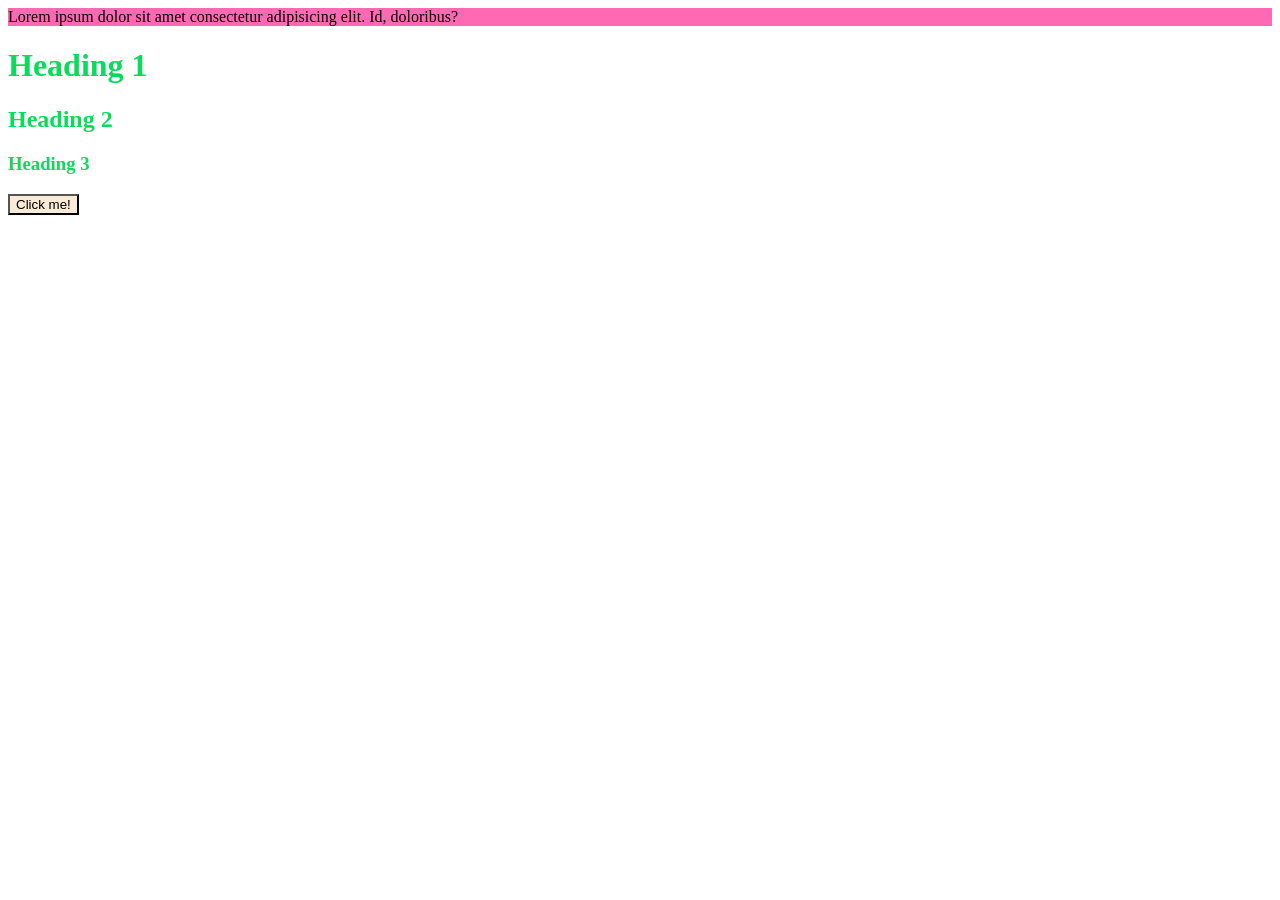
<file: basicCSS/index.html>
<!DOCTYPE html>
<html lang="en">
<head>
    <meta charset="UTF-8">
    <meta name="viewport" content="width=device-width, initial-scale=1.0">
    <title>Level 1</title>
    <link rel="stylesheet" href="style.css">
</head>
<body>

    <div id="box">

        Lorem ipsum dolor sit amet consectetur adipisicing elit. Id, doloribus?

    </div>

    <h1 class="Heading">Heading 1</h1>
    <h2 class="Heading">Heading 2</h2>
    <h3 class="Heading">Heading 3</h3>


    <button>Click me!</button>
</body>
</html>
</file>
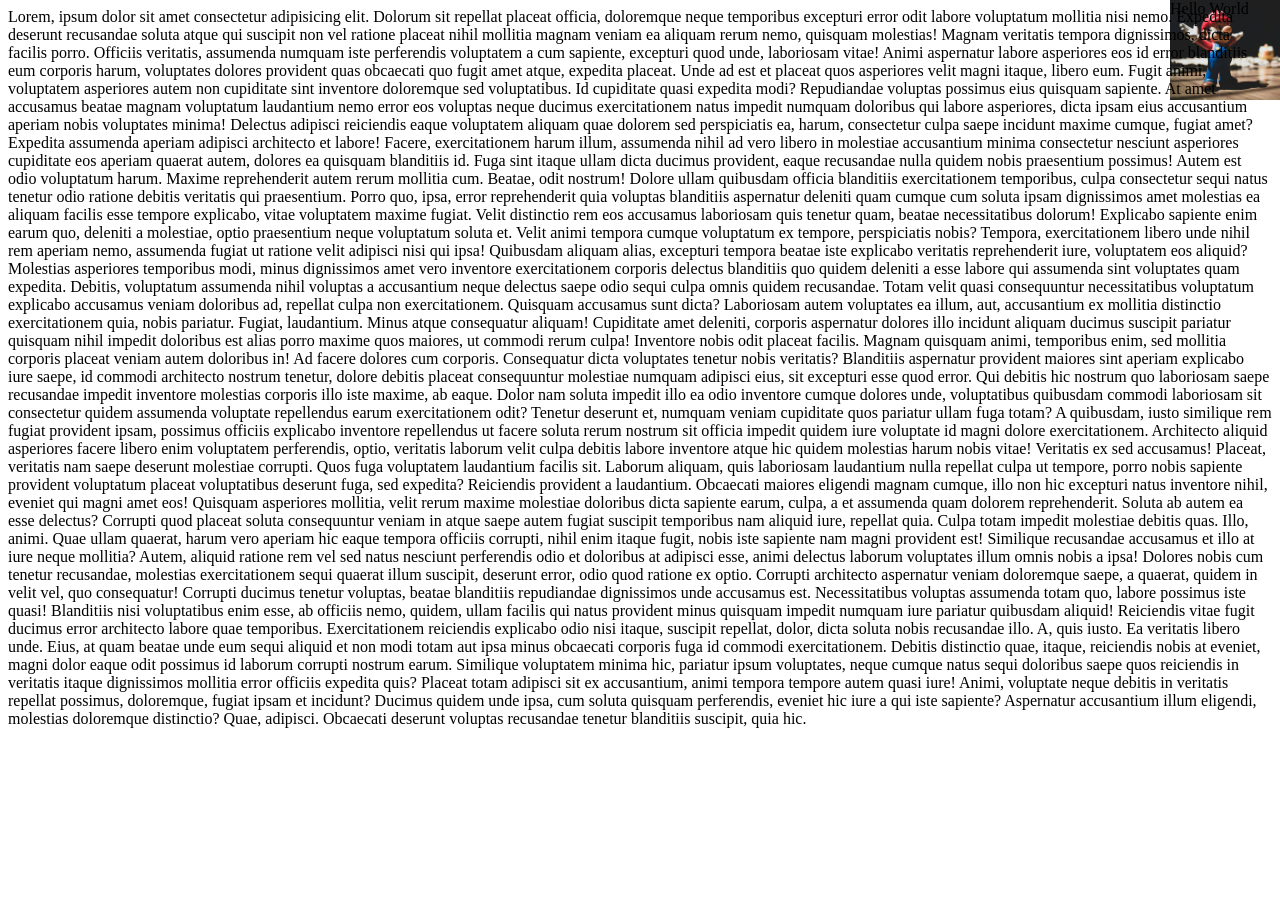
<file: flexCSS/index.html>
<!DOCTYPE html>
<html lang="en">
<head>
    <meta charset="UTF-8">
    <meta name="viewport" content="width=device-width, initial-scale=1.0">
    <title>Level 5 CSS
    </title>
    <link rel="stylesheet" href="style.css">
</head>
<body>
    <div id="bg">

        Hello World

    </div>
<div id="bg2">

        Lorem, ipsum dolor sit amet consectetur adipisicing elit. Dolorum sit repellat placeat officia, doloremque neque temporibus excepturi error odit labore voluptatum mollitia nisi nemo. Expedita deserunt recusandae soluta atque qui suscipit non vel ratione placeat nihil mollitia magnam veniam ea aliquam rerum nemo, quisquam molestias! Magnam veritatis tempora dignissimos, dicta facilis porro. Officiis veritatis, assumenda numquam iste perferendis voluptatem a cum sapiente, excepturi quod unde, laboriosam vitae! Animi aspernatur labore asperiores eos id error blanditiis eum corporis harum, voluptates dolores provident quas obcaecati quo fugit amet atque, expedita placeat. Unde ad est et placeat quos asperiores velit magni itaque, libero eum. Fugit animi, voluptatem asperiores autem non cupiditate sint inventore doloremque sed voluptatibus. Id cupiditate quasi expedita modi? Repudiandae voluptas possimus eius quisquam sapiente. At amet accusamus beatae magnam voluptatum laudantium nemo error eos voluptas neque ducimus exercitationem natus impedit numquam doloribus qui labore asperiores, dicta ipsam eius accusantium aperiam nobis voluptates minima! Delectus adipisci reiciendis eaque voluptatem aliquam quae dolorem sed perspiciatis ea, harum, consectetur culpa saepe incidunt maxime cumque, fugiat amet? Expedita assumenda aperiam adipisci architecto et labore! Facere, exercitationem harum illum, assumenda nihil ad vero libero in molestiae accusantium minima consectetur nesciunt asperiores cupiditate eos aperiam quaerat autem, dolores ea quisquam blanditiis id. Fuga sint itaque ullam dicta ducimus provident, eaque recusandae nulla quidem nobis praesentium possimus! Autem est odio voluptatum harum. Maxime reprehenderit autem rerum mollitia cum. Beatae, odit nostrum! Dolore ullam quibusdam officia blanditiis exercitationem temporibus, culpa consectetur sequi natus tenetur odio ratione debitis veritatis qui praesentium. Porro quo, ipsa, error reprehenderit quia voluptas blanditiis aspernatur deleniti quam cumque cum soluta ipsam dignissimos amet molestias ea aliquam facilis esse tempore explicabo, vitae voluptatem maxime fugiat. Velit distinctio rem eos accusamus laboriosam quis tenetur quam, beatae necessitatibus dolorum! Explicabo sapiente enim earum quo, deleniti a molestiae, optio praesentium neque voluptatum soluta et. Velit animi tempora cumque voluptatum ex tempore, perspiciatis nobis? Tempora, exercitationem libero unde nihil rem aperiam nemo, assumenda fugiat ut ratione velit adipisci nisi qui ipsa! Quibusdam aliquam alias, excepturi tempora beatae iste explicabo veritatis reprehenderit iure, voluptatem eos aliquid? Molestias asperiores temporibus modi, minus dignissimos amet vero inventore exercitationem corporis delectus blanditiis quo quidem deleniti a esse labore qui assumenda sint voluptates quam expedita. Debitis, voluptatum assumenda nihil voluptas a accusantium neque delectus saepe odio sequi culpa omnis quidem recusandae. Totam velit quasi consequuntur necessitatibus voluptatum explicabo accusamus veniam doloribus ad, repellat culpa non exercitationem. Quisquam accusamus sunt dicta? Laboriosam autem voluptates ea illum, aut, accusantium ex mollitia distinctio exercitationem quia, nobis pariatur. Fugiat, laudantium. Minus atque consequatur aliquam! Cupiditate amet deleniti, corporis aspernatur dolores illo incidunt aliquam ducimus suscipit pariatur quisquam nihil impedit doloribus est alias porro maxime quos maiores, ut commodi rerum culpa! Inventore nobis odit placeat facilis. Magnam quisquam animi, temporibus enim, sed mollitia corporis placeat veniam autem doloribus in! Ad facere dolores cum corporis. Consequatur dicta voluptates tenetur nobis veritatis? Blanditiis aspernatur provident maiores sint aperiam explicabo iure saepe, id commodi architecto nostrum tenetur, dolore debitis placeat consequuntur molestiae numquam adipisci eius, sit excepturi esse quod error. Qui debitis hic nostrum quo laboriosam saepe recusandae impedit inventore molestias corporis illo iste maxime, ab eaque. Dolor nam soluta impedit illo ea odio inventore cumque dolores unde, voluptatibus quibusdam commodi laboriosam sit consectetur quidem assumenda voluptate repellendus earum exercitationem odit? Tenetur deserunt et, numquam veniam cupiditate quos pariatur ullam fuga totam? A quibusdam, iusto similique rem fugiat provident ipsam, possimus officiis explicabo inventore repellendus ut facere soluta rerum nostrum sit officia impedit quidem iure voluptate id magni dolore exercitationem. Architecto aliquid asperiores facere libero enim voluptatem perferendis, optio, veritatis laborum velit culpa debitis labore inventore atque hic quidem molestias harum nobis vitae! Veritatis ex sed accusamus! Placeat, veritatis nam saepe deserunt molestiae corrupti. Quos fuga voluptatem laudantium facilis sit. Laborum aliquam, quis laboriosam laudantium nulla repellat culpa ut tempore, porro nobis sapiente provident voluptatum placeat voluptatibus deserunt fuga, sed expedita? Reiciendis provident a laudantium. Obcaecati maiores eligendi magnam cumque, illo non hic excepturi natus inventore nihil, eveniet qui magni amet eos! Quisquam asperiores mollitia, velit rerum maxime molestiae doloribus dicta sapiente earum, culpa, a et assumenda quam dolorem reprehenderit. Soluta ab autem ea esse delectus? Corrupti quod placeat soluta consequuntur veniam in atque saepe autem fugiat suscipit temporibus nam aliquid iure, repellat quia. Culpa totam impedit molestiae debitis quas. Illo, animi. Quae ullam quaerat, harum vero aperiam hic eaque tempora officiis corrupti, nihil enim itaque fugit, nobis iste sapiente nam magni provident est! Similique recusandae accusamus et illo at iure neque mollitia? Autem, aliquid ratione rem vel sed natus nesciunt perferendis odio et doloribus at adipisci esse, animi delectus laborum voluptates illum omnis nobis a ipsa! Dolores nobis cum tenetur recusandae, molestias exercitationem sequi quaerat illum suscipit, deserunt error, odio quod ratione ex optio. Corrupti architecto aspernatur veniam doloremque saepe, a quaerat, quidem in velit vel, quo consequatur! Corrupti ducimus tenetur voluptas, beatae blanditiis repudiandae dignissimos unde accusamus est. Necessitatibus voluptas assumenda totam quo, labore possimus iste quasi! Blanditiis nisi voluptatibus enim esse, ab officiis nemo, quidem, ullam facilis qui natus provident minus quisquam impedit numquam iure pariatur quibusdam aliquid! Reiciendis vitae fugit ducimus error architecto labore quae temporibus. Exercitationem reiciendis explicabo odio nisi itaque, suscipit repellat, dolor, dicta soluta nobis recusandae illo. A, quis iusto. Ea veritatis libero unde. Eius, at quam beatae unde eum sequi aliquid et non modi totam aut ipsa minus obcaecati corporis fuga id commodi exercitationem. Debitis distinctio quae, itaque, reiciendis nobis at eveniet, magni dolor eaque odit possimus id laborum corrupti nostrum earum. Similique voluptatem minima hic, pariatur ipsum voluptates, neque cumque natus sequi doloribus saepe quos reiciendis in veritatis itaque dignissimos mollitia error officiis expedita quis? Placeat totam adipisci sit ex accusantium, animi tempora tempore autem quasi iure! Animi, voluptate neque debitis in veritatis repellat possimus, doloremque, fugiat ipsam et incidunt? Ducimus quidem unde ipsa, cum soluta quisquam perferendis, eveniet hic iure a qui iste sapiente? Aspernatur accusantium illum eligendi, molestias doloremque distinctio? Quae, adipisci. Obcaecati deserunt voluptas recusandae tenetur blanditiis suscipit, quia hic.
    </div>
</body>
</html>
</file>
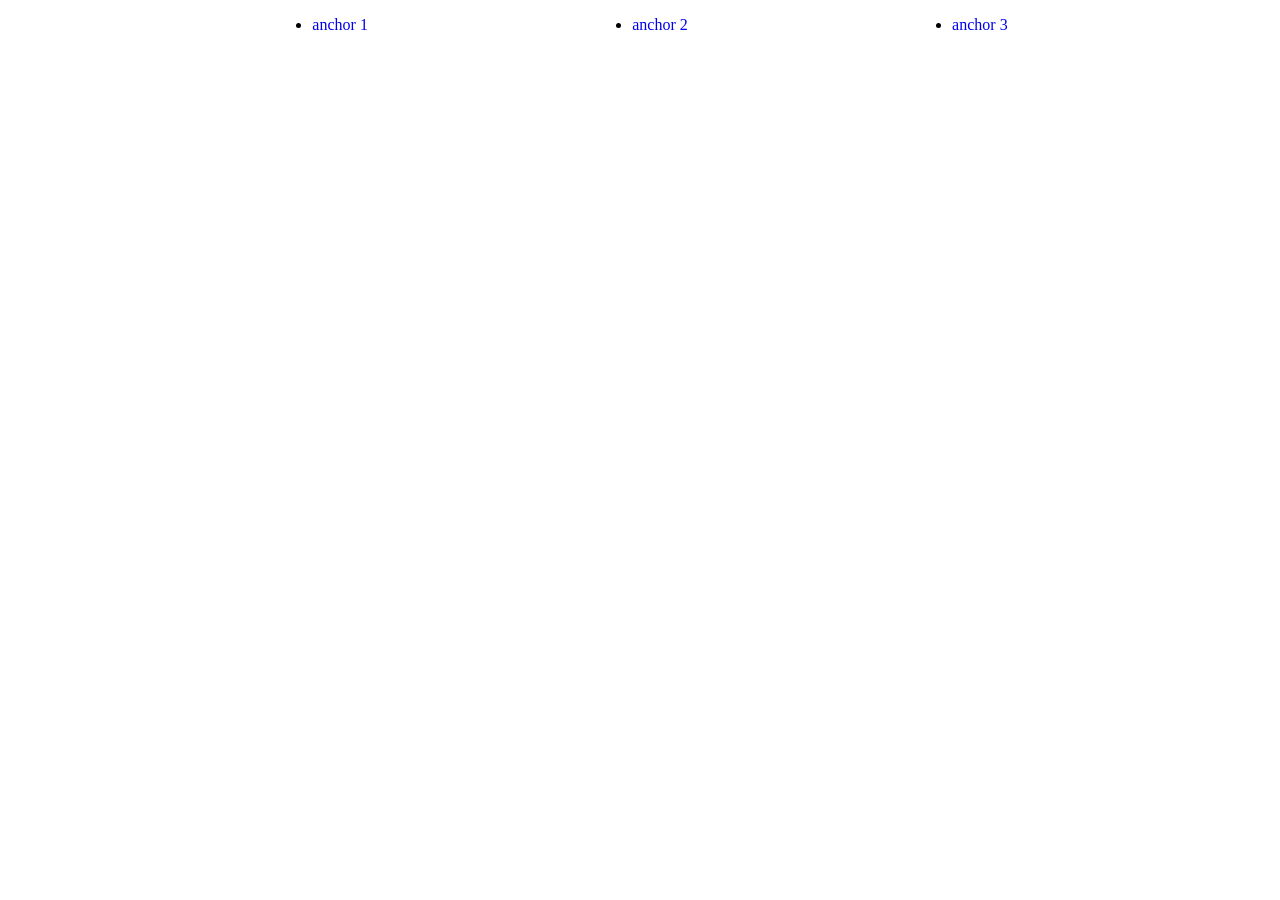
<file: flexPropCSS/index.html>
<!DOCTYPE html>
<html lang="en">
<head>
    <meta charset="UTF-8">
    <meta name="viewport" content="width=device-width, initial-scale=1.0">
    <title>Level 6 CSS</title>
    <link rel="stylesheet" href="style.css">
</head>
<body>

    <!-- 
    Q1
    Create a navbar with 4 options in the form of anchor tags inside list items.
Now, use flexbox to place them all spaced equally in a single line. -->


   <ul id ="list">
    <li><a href="xyz">anchor 1</a></li>
    <li><a href="abc">anchor 2</a></li>
    <li><a href="pqr">anchor 3</a></li>
   </ul>
    
</body>
</html>
</file>
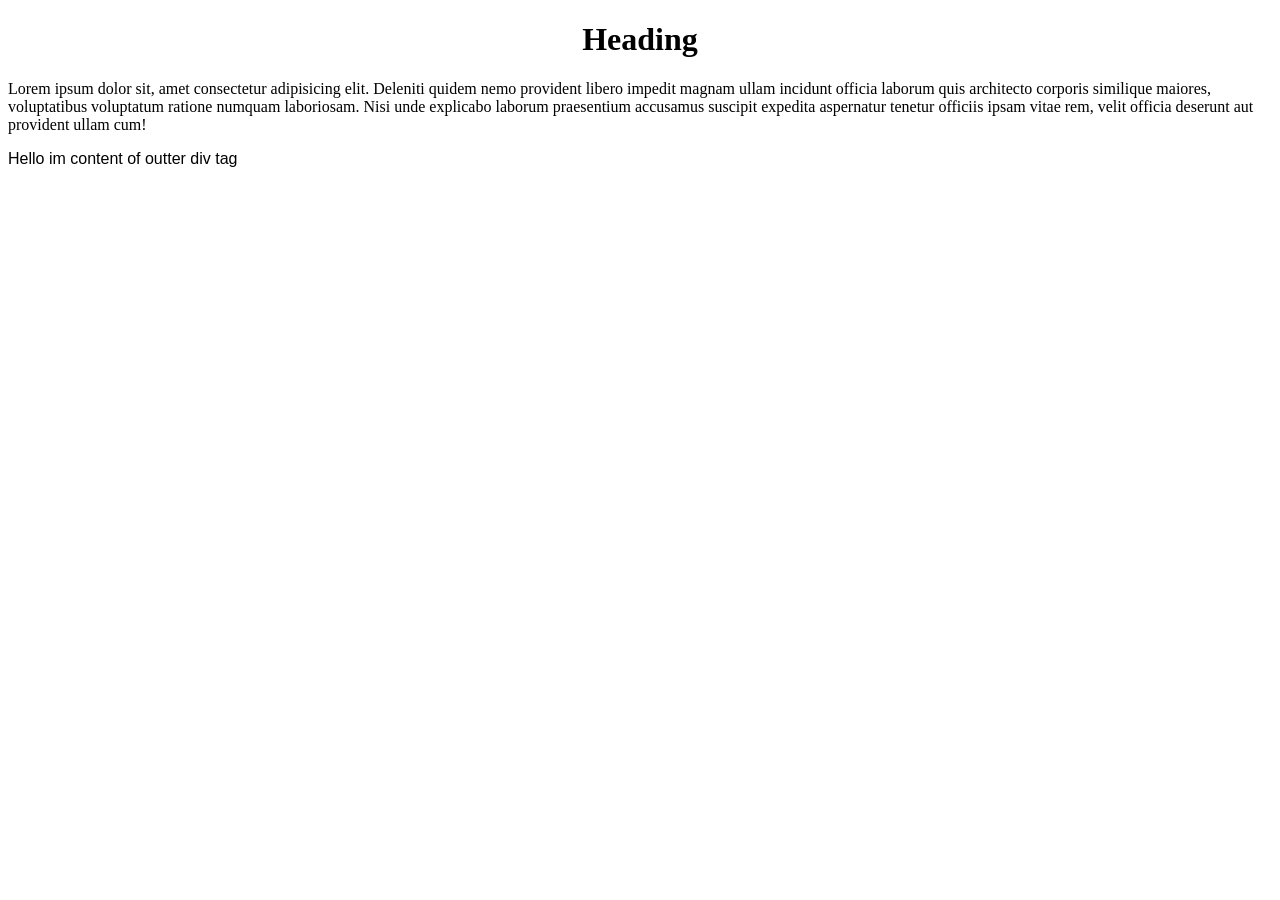
<file: level2CSS/index.html>
<!DOCTYPE html>
<html lang="en">
<head>
    <meta charset="UTF-8">
    <meta name="viewport" content="width=device-width, initial-scale=1.0">
    <title>Level 2</title>
    <link rel="stylesheet" href="style.css">
</head>
<body>

    <h1>
        heading
    </h1>
    <p>
        Lorem ipsum dolor sit, amet consectetur adipisicing elit. Deleniti quidem nemo provident libero impedit magnam ullam incidunt officia laborum quis architecto corporis similique maiores, voluptatibus voluptatum ratione numquam laboriosam. Nisi unde explicabo laborum praesentium accusamus suscipit expedita aspernatur tenetur officiis ipsam vitae rem, velit officia deserunt aut provident ullam cum!
    </p>

    <div id="box">

        Hello im content of outter div tag
        <!-- <div id="boxin">
            hello im content of outter & inner div tag 
        </div> -->
    </div>
    
</body>
</html>
</file>
<file: basicCSS/style.css>
#box {
    background-color: hotpink;
}
.Heading {

    color : rgb(11, 219, 90);
}

button{

    background-color: antiquewhite;
}
</file>
<file: flexCSS/style.css>
#bg {

    height: 100px;
    width:110px;
    /* background-color:pink */
   position: fixed;
   right: 0;
   top:0;
    z-index: -1;
   background-image:url("image.jpg");
   background-size:cover;
}
#bg2{
    z-index: 0;
}
</file>
<file: flexPropCSS/style.css>
/* Q1 */

#list{
    display:flex;
   
    justify-content: space-evenly;
}
a{
     text-decoration: none;
}
</file>
<file: level2CSS/style.css>
h1{
    text-align: center;
    text-transform: capitalize;
}
p{
    font-family: Georgia, 'Times New Roman', Times, serif;
}
div{
    font-family: Arial, Helvetica, sans-serif;

}
</file>
